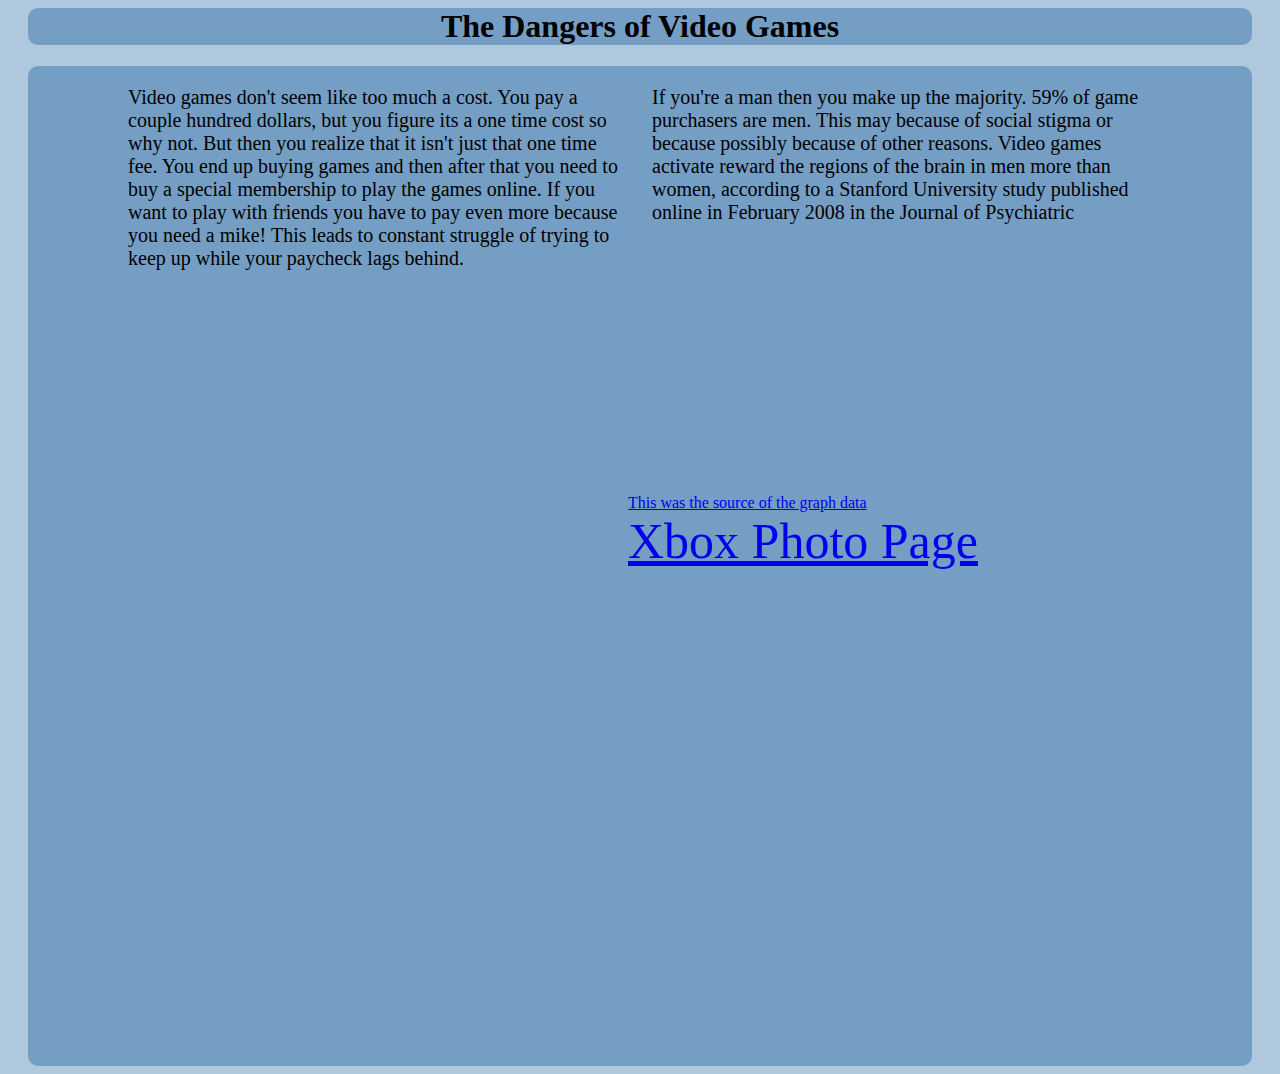
<file: index.html>
<!DOCTYPE>
<html>
<head>
    <title>Video Game Data</title>
    <link rel="stylesheet" type="text/css" href="stylesheet.css">
    <script type="text/javascript" src="jquery.js"></script>
    <script type="text/javascript" src="scripts2.js"></script>
</head>
<body>
<div id="tittle">
    <h1>The Dangers of Video Games</h1>
</div>
<div id="body">
    <div id="data">
        <div id="text">
            <p>Video games don't seem like too much a cost. You pay a couple hundred dollars, but you figure its a one time cost so why not. But then you realize that it isn't just that one time fee. You end up buying games and then after that you need to buy a special membership to play the games online. If you want to play with friends you have to pay even more because you need a mike! This leads to constant struggle of trying to keep up while your paycheck lags behind.</p>
        </div>
        <div id="graph1">
            <script type="text/javascript" src="https://www.google.com/jsapi?autoload={'modules':[{'name':'visualization','version':'1.1','packages':['corechart']}]}"></script>
            <script type="text/javascript" src="scripts.js"></script>
            <div id="piechart" style="width: 450px; height: 250px;"></div>
        </div>
    </div>

    <div id="data2">
        <div id="text2">
            <p>If you're a man then you make up the majority. 59% of game purchasers are men. This may because of social stigma or because possibly because of other reasons. Video games activate reward the regions of the brain in men more than women, according to a Stanford University study published online in February 2008 in the Journal of Psychiatric <Research class=""></Research></p>
        </div>
        <div id="graph2">
            <script type="text/javascript" src="https://www.google.com/jsapi?autoload={'modules':[{'name':'visualization','version':'1.1','packages':['corechart']}]}"></script>
            <script type="text/javascript" src="scripts2.js"></script>
            <div id="piechart2" style="width: 450px; height: 250px;"></div>
        </div>
    </div>
    <div id="wut">
    <a href="http://www.theesa.com/wp-content/uploads/2015/04/ESA-Essential-Facts-2015.pdf">This was the source of the graph data</a>
   </div>
   <div id="photopagelink">
        <a href="Photo_Page.html">Xbox Photo Page</a>
   </div>
</div>
</body>
</html>
</file>
<file: stylesheet.css>
#tittle {
    text-align: center;
    background-color: #749ec3;
    border-radius: 10px;
    margin-left: 20px;
    margin-right: 20px;
}

body {
    background-color: rgba(116, 158, 195, 0.57);
}

#body {
    background-color: #749ec3;
    margin-left: 20px;
    margin-right: 20px;
    margin-top: 5px;
    height: 1000px;
    border-radius: 10px;
}

#graph2 {
    top: 135px;
    left: 720px;

}

#graph1 {
    top: 135px;
    left: 180px;
}

#text{
    font-size: 20px;
}

#text2{
    font-size: 20px;
}

#data {
    width: 500px;
    float: left;
    margin-left: 100px;
}

#data2 {
    width: 500px;
    float: right;
    margin-right:100px;
}

#wut{

}

#photopagelink {
    font-size: 50px;
    float: left;
}
</file>
